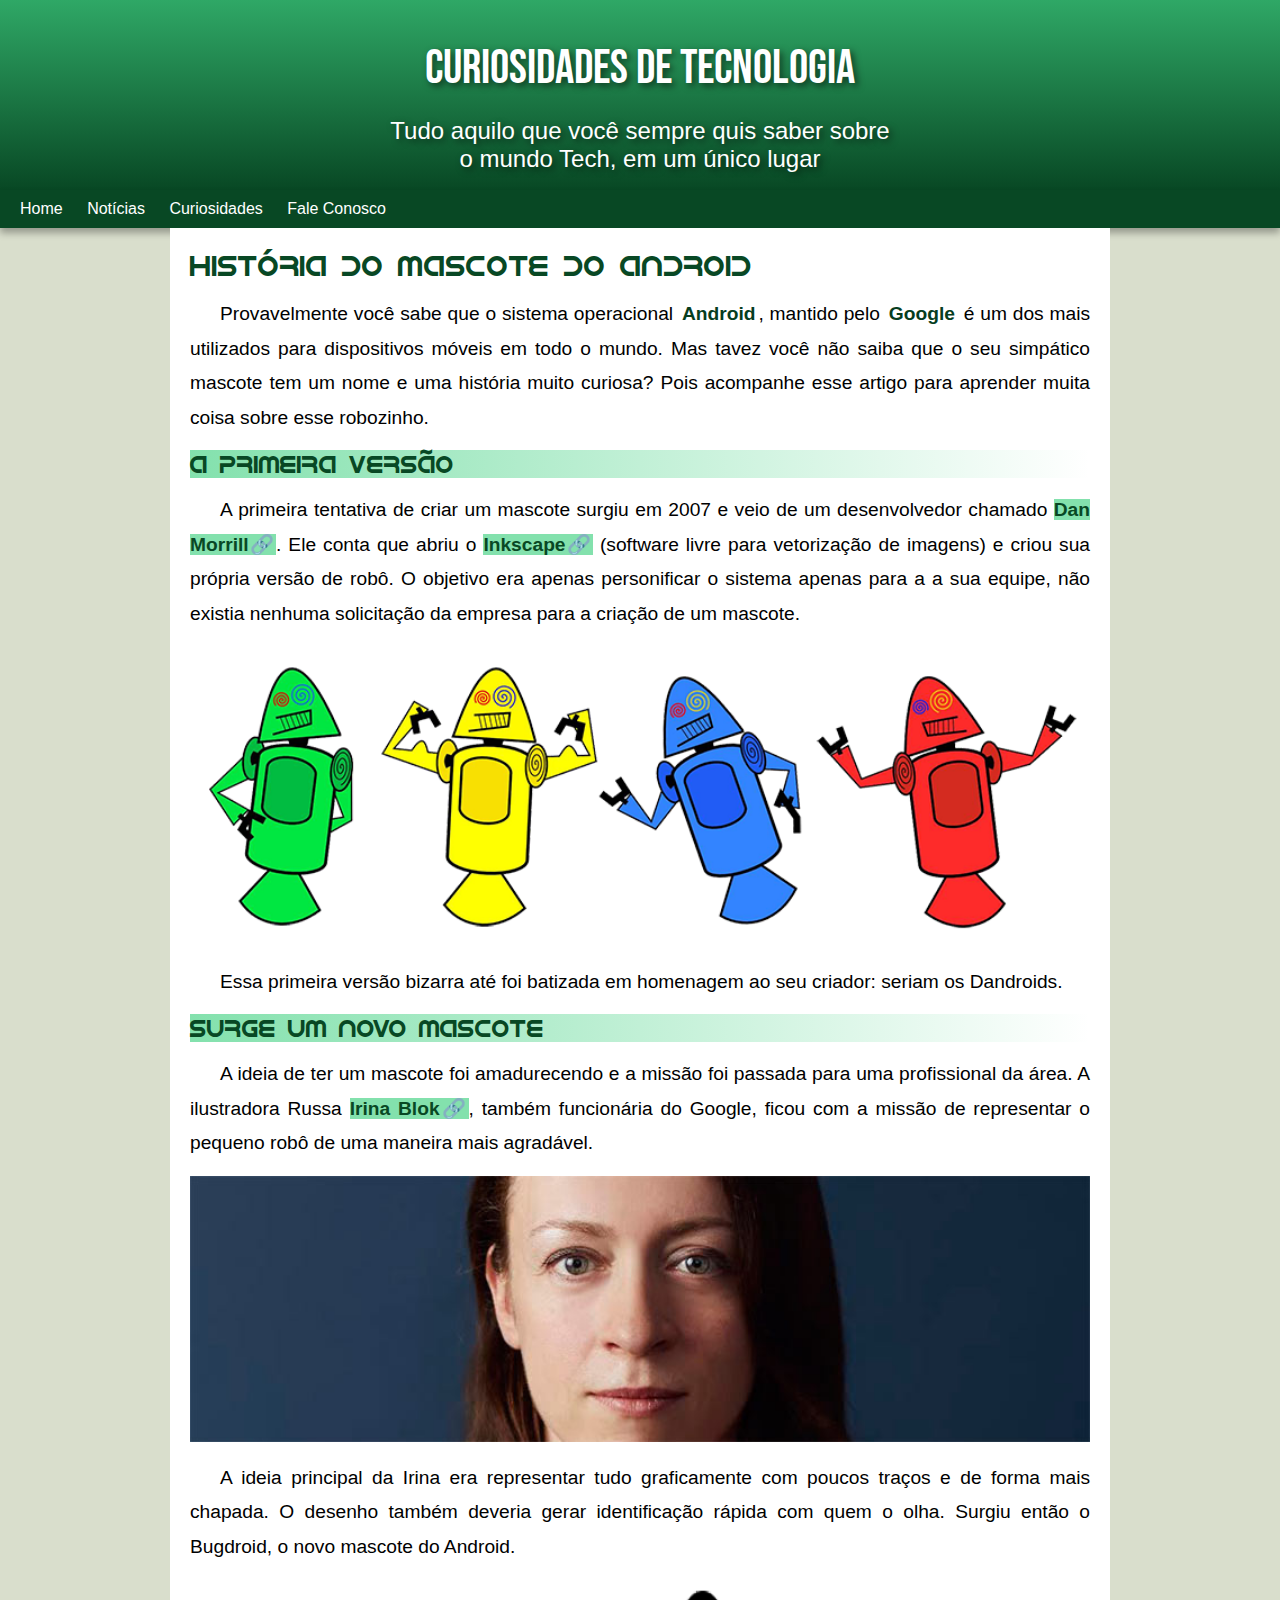
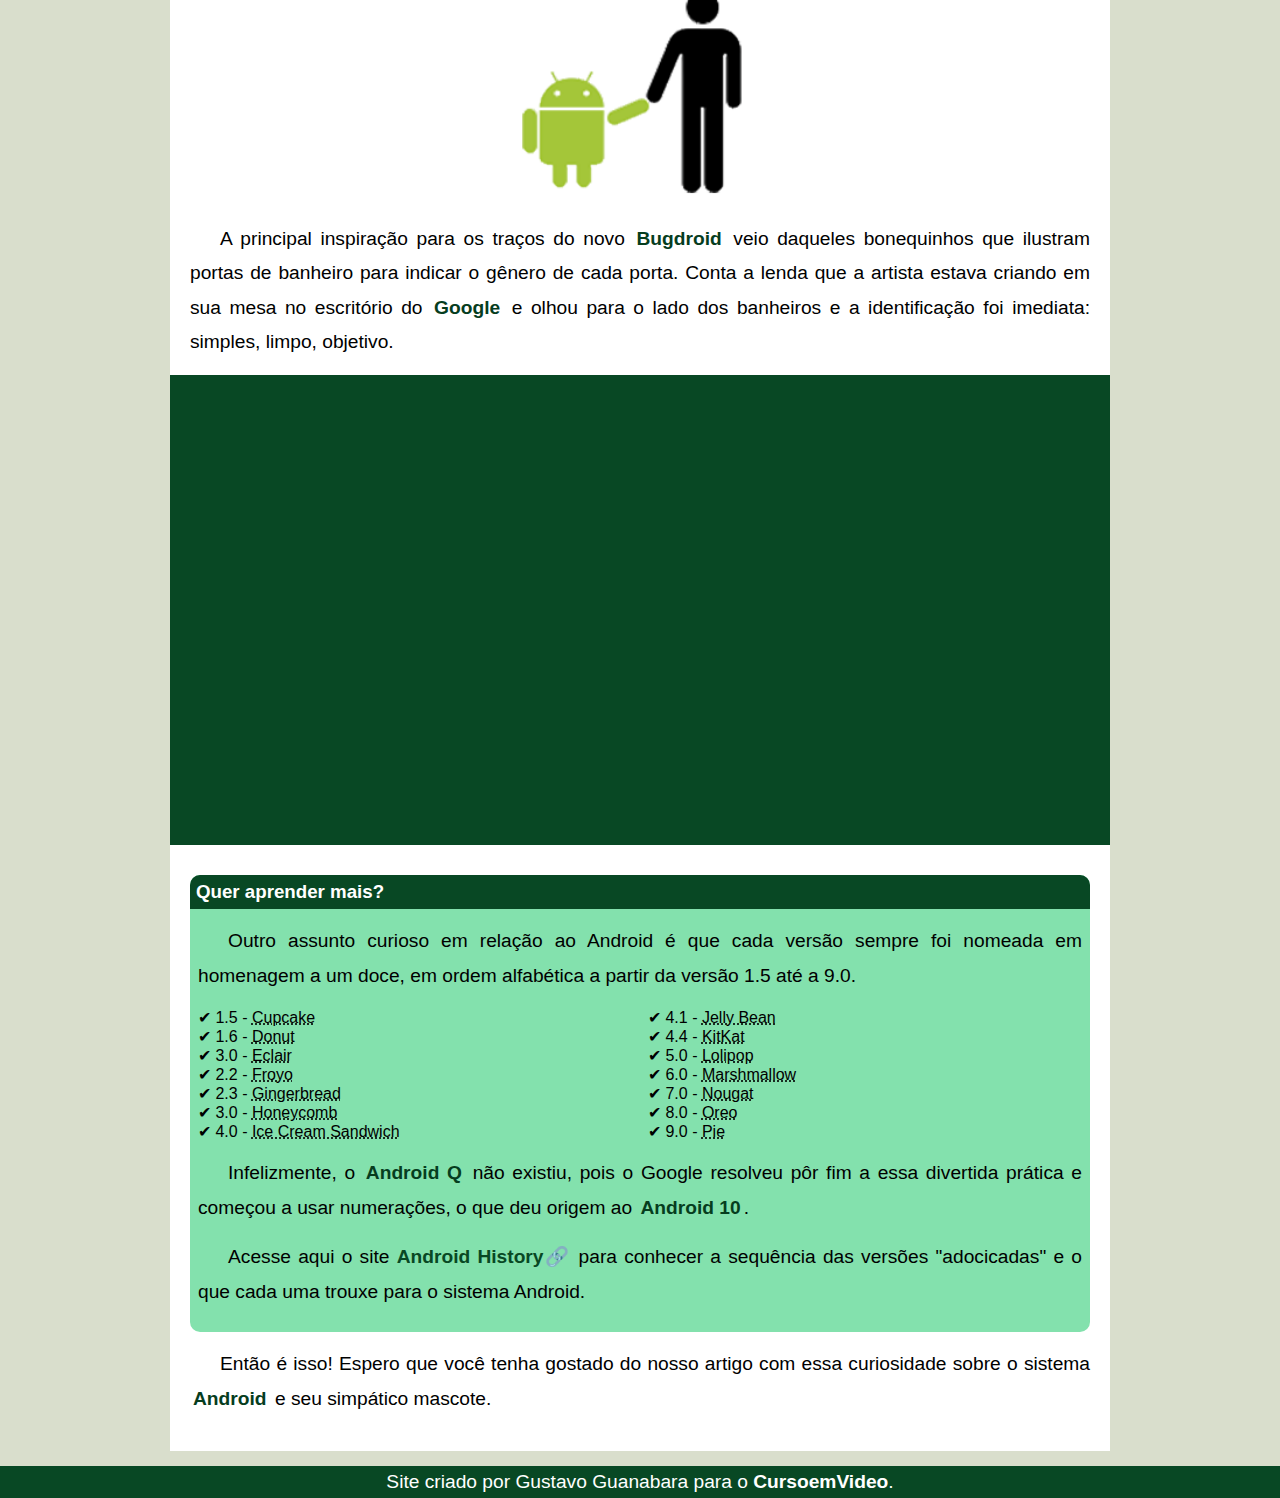
<file: index.html>
<!DOCTYPE html>
<html lang="pt-br">
<head>
    <meta charset="UTF-8">
    <meta http-equiv="X-UA-Compatible" content="IE=edge">
    <meta name="viewport" content="width=device-width, initial-scale=1.0">
    <title>Desafio 10</title>
    <link rel="stylesheet" href="android.css">
</head>
<body>
    <header>
        <h1>Curiosidades de Tecnologia</h1>
        <p>Tudo aquilo que você sempre quis saber sobre o mundo Tech, em um único lugar</p>
    </header>

        <nav>  
            <a href="#">Home</a>
            <a href="#">Notícias</a>
            <a href="#">Curiosidades</a>
            <a href="#">Fale Conosco</a>
        </nav>

    <main>

        <article>
            <h1>História do Mascote do Android</h1>
            <p>Provavelmente você sabe que o sistema operacional <strong>Android</strong>, mantido pelo <strong>Google</strong> é um dos mais utilizados para dispositivos móveis em todo o mundo. Mas tavez você não saiba que o seu simpático mascote tem um nome e uma história muito curiosa? Pois acompanhe esse artigo para aprender muita coisa sobre esse robozinho.</p>

            <h2>A primeira versão</h2>
            <p>A primeira tentativa de criar um mascote surgiu em 2007 e veio de um desenvolvedor chamado <a class="link" href="https://androidcommunity.com/dan-morrill-shows-us-the-android-mascot-that-almost-was-20130103/" target="_blank">Dan Morrill</a>. Ele conta que abriu o <a class="link" href="https://inkscape.org/pt-br/" target="_blank">Inkscape</a> (software livre para vetorização de imagens) e criou sua própria versão de robô. O objetivo era apenas personificar o sistema apenas para a a sua equipe, não existia nenhuma solicitação da empresa para a criação de um mascote.</p>
                
            <picture>
                <source media="(max-width: 820px)" srcset="imagens/dan-droids-pq.png">
                <img src="imagens/dan-droids.png" alt="dan-droids">
            </picture>

            <p>Essa primeira versão bizarra até foi batizada em homenagem ao seu criador: seriam os Dandroids.</p>


            <h2>Surge um novo mascote</h2>
            <p>A ideia de ter um mascote foi amadurecendo e a missão foi passada para uma profissional da área. A ilustradora Russa <a class="link" href="https://www.irinablok.com/android" target="_blank">Irina Blok</a>, também funcionária do Google, ficou com a missão de representar o pequeno robô de uma maneira mais agradável.</p>
                
            <picture>
                <source media="(max-width: 840px)" srcset="imagens/irina-blok-pq.jpg">
                <img src="imagens/irina-blok.jpg" alt="">
            </picture>

            <p>A ideia principal da Irina era representar tudo graficamente com poucos traços e de forma mais chapada. O desenho também deveria gerar identificação rápida com quem o olha. Surgiu então o Bugdroid, o novo mascote do Android.</p>
                
            <picture>

                <img id="bugdroid" src="imagens/bugdroid.png" alt="">
            </picture>

            <p>A principal inspiração para os traços do novo <strong>Bugdroid</strong> veio daqueles bonequinhos que ilustram portas de banheiro para indicar o gênero de cada porta. Conta a lenda que a artista estava criando em sua mesa no escritório do <strong>Google</strong> e olhou para o lado dos banheiros e a identificação foi imediata: simples, limpo, objetivo.</p>

            <div id="video"><iframe width="560" height="315" src="https://www.youtube.com/embed/l2UDgpLz20M" title="YouTube video player" frameborder="0" allow="accelerometer; autoplay; clipboard-write; encrypted-media; gyroscope; picture-in-picture" allowfullscreen></iframe></div>
            
            <aside>
                <h3>Quer aprender mais? </h3>
                
                <p>Outro assunto curioso em relação ao Android é que cada versão sempre foi nomeada em homenagem a um doce, em ordem alfabética a partir da versão 1.5 até a 9.0.</p>
                
                <ul type= >  
                    <li>1.5 - <abbr title="Bolo de copo">Cupcake</abbr></li>
                    <li>1.6 - <abbr title="Rosquinha">Donut</abbr></li>
                    <li>3.0 - <abbr title="bomba">Eclair</abbr></li>
                    <li>2.2 - <abbr title="Iorgut congelado">Froyo</abbr></li>
                    <li>2.3 - <abbr title="Biscoito de gengibre">Gingerbread</abbr></li>
                    <li>3.0 - <abbr title="Favo de mel">Honeycomb</abbr></li>
                    <li>4.0 - <abbr title="Saundu~iche de sorvete">Ice Cream Sandwich</abbr></li>
                    <li>4.1 - <abbr title="Kujuba">Jelly Bean</abbr></li>
                    <li>4.4 - <abbr title="KitKat">KitKat</abbr></li>
                    <li>5.0 - <abbr title="pirulito">Lolipop</abbr></li>
                    <li>6.0 - <abbr title="Marshmallow">Marshmallow</abbr></li>
                    <li>7.0 - <abbr title="Torrone">Nougat</abbr></li>
                    <li>8.0 - <abbr title="Oreo">Oreo</abbr></li>
                    <li>9.0 - <abbr title="Torta">Pie</abbr></li>
                </ul>
                
                <p>Infelizmente, o <strong>Android Q</strong> não existiu, pois o Google resolveu pôr fim a essa divertida prática e começou a usar numerações, o que deu origem ao <strong>Android 10</strong>.</p>
                
                <p>Acesse aqui o site <a class="link" href="https://www.android.com/intl/en_uk/history/#/donut" target="_blank">Android History</a> para conhecer a sequência das versões "adocicadas" e o que cada uma trouxe para o sistema Android.</p>
                
            </aside>
            
            <p>Então é isso! Espero que você tenha gostado do nosso artigo com essa curiosidade sobre o sistema <strong>Android</strong> e seu simpático mascote.</p>

            </article>  
        </main>
    <footer>
        <p>Site criado por Gustavo Guanabara para o <a href="https://www.youtube.com/c/CursoemV%C3%ADdeo">CursoemVideo</a>.</p>
    </footer>
</body>
</html>
</file>
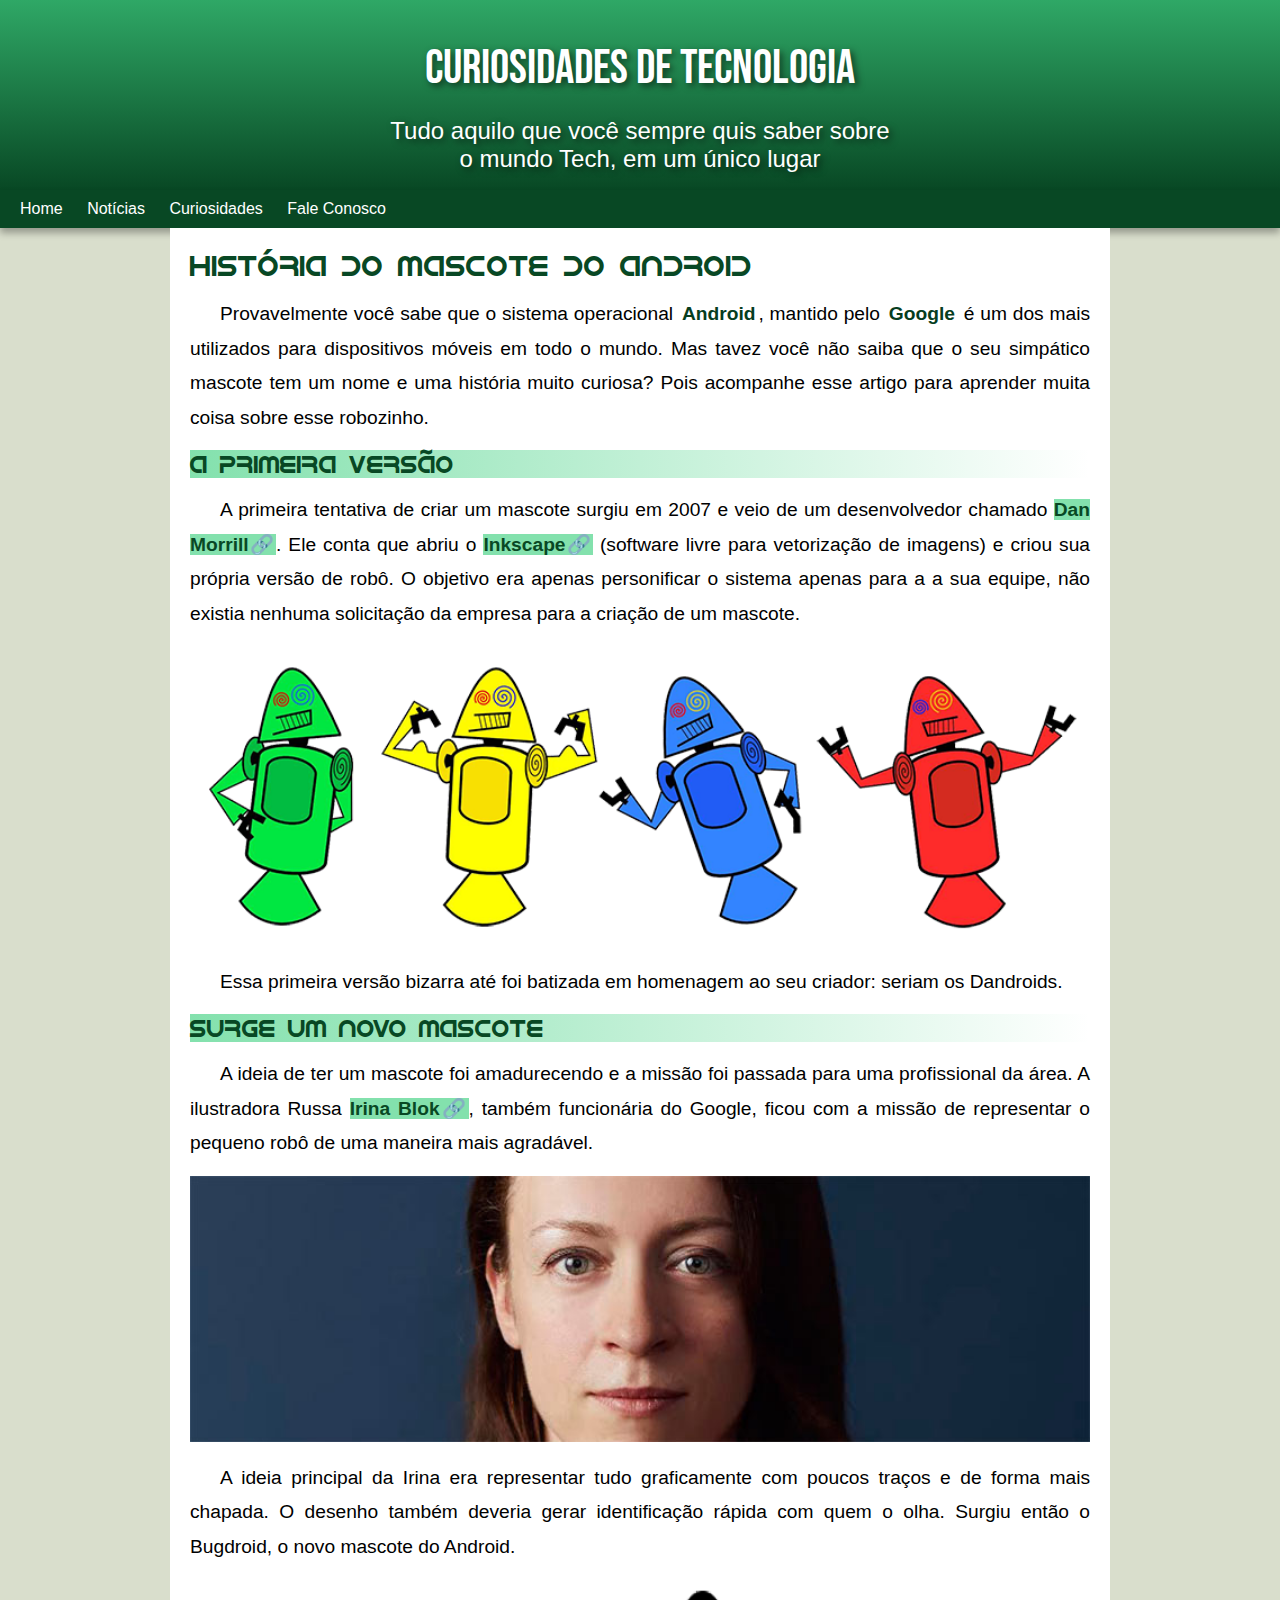
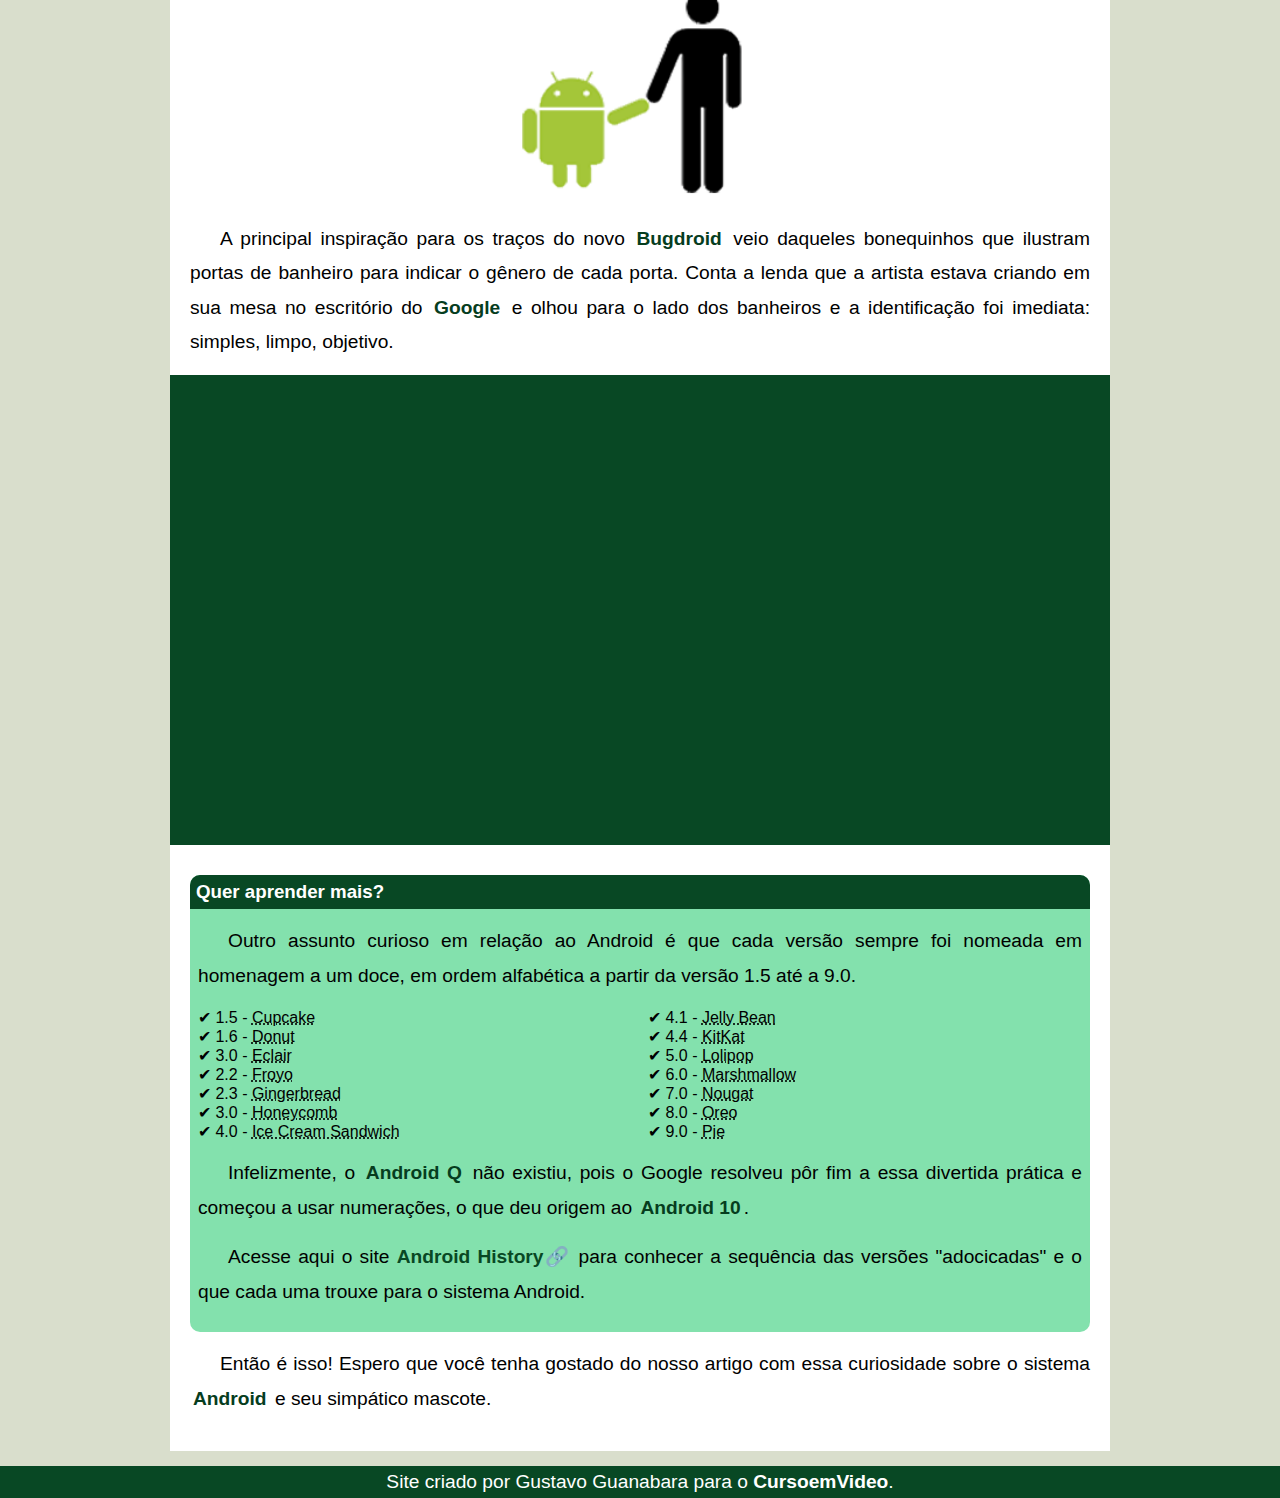
<file: android.html>
<!DOCTYPE html>
<html lang="pt-br">
<head>
    <meta charset="UTF-8">
    <meta http-equiv="X-UA-Compatible" content="IE=edge">
    <meta name="viewport" content="width=device-width, initial-scale=1.0">
    <title>Desafio 10</title>
    <link rel="stylesheet" href="android.css">
</head>
<body>
    <header>
        <h1>Curiosidades de Tecnologia</h1>
        <p>Tudo aquilo que você sempre quis saber sobre o mundo Tech, em um único lugar</p>
    </header>

        <nav>  
            <a href="#">Home</a>
            <a href="#">Notícias</a>
            <a href="#">Curiosidades</a>
            <a href="#">Fale Conosco</a>
        </nav>

    <main>

        <article>
            <h1>História do Mascote do Android</h1>
            <p>Provavelmente você sabe que o sistema operacional <strong>Android</strong>, mantido pelo <strong>Google</strong> é um dos mais utilizados para dispositivos móveis em todo o mundo. Mas tavez você não saiba que o seu simpático mascote tem um nome e uma história muito curiosa? Pois acompanhe esse artigo para aprender muita coisa sobre esse robozinho.</p>

            <h2>A primeira versão</h2>
            <p>A primeira tentativa de criar um mascote surgiu em 2007 e veio de um desenvolvedor chamado <a class="link" href="https://androidcommunity.com/dan-morrill-shows-us-the-android-mascot-that-almost-was-20130103/" target="_blank">Dan Morrill</a>. Ele conta que abriu o <a class="link" href="https://inkscape.org/pt-br/" target="_blank">Inkscape</a> (software livre para vetorização de imagens) e criou sua própria versão de robô. O objetivo era apenas personificar o sistema apenas para a a sua equipe, não existia nenhuma solicitação da empresa para a criação de um mascote.</p>
                
            <picture>
                <source media="(max-width: 820px)" srcset="imagens/dan-droids-pq.png">
                <img src="imagens/dan-droids.png" alt="dan-droids">
            </picture>

            <p>Essa primeira versão bizarra até foi batizada em homenagem ao seu criador: seriam os Dandroids.</p>


            <h2>Surge um novo mascote</h2>
            <p>A ideia de ter um mascote foi amadurecendo e a missão foi passada para uma profissional da área. A ilustradora Russa <a class="link" href="https://www.irinablok.com/android" target="_blank">Irina Blok</a>, também funcionária do Google, ficou com a missão de representar o pequeno robô de uma maneira mais agradável.</p>
                
            <picture>
                <source media="(max-width: 840px)" srcset="imagens/irina-blok-pq.jpg">
                <img src="imagens/irina-blok.jpg" alt="">
            </picture>

            <p>A ideia principal da Irina era representar tudo graficamente com poucos traços e de forma mais chapada. O desenho também deveria gerar identificação rápida com quem o olha. Surgiu então o Bugdroid, o novo mascote do Android.</p>
                
            <picture>

                <img id="bugdroid" src="imagens/bugdroid.png" alt="">
            </picture>

            <p>A principal inspiração para os traços do novo <strong>Bugdroid</strong> veio daqueles bonequinhos que ilustram portas de banheiro para indicar o gênero de cada porta. Conta a lenda que a artista estava criando em sua mesa no escritório do <strong>Google</strong> e olhou para o lado dos banheiros e a identificação foi imediata: simples, limpo, objetivo.</p>

            <div id="video"><iframe width="560" height="315" src="https://www.youtube.com/embed/l2UDgpLz20M" title="YouTube video player" frameborder="0" allow="accelerometer; autoplay; clipboard-write; encrypted-media; gyroscope; picture-in-picture" allowfullscreen></iframe></div>
            
            <aside>
                <h3>Quer aprender mais? </h3>
                
                <p>Outro assunto curioso em relação ao Android é que cada versão sempre foi nomeada em homenagem a um doce, em ordem alfabética a partir da versão 1.5 até a 9.0.</p>
                
                <ul type= >  
                    <li>1.5 - <abbr title="Bolo de copo">Cupcake</abbr></li>
                    <li>1.6 - <abbr title="Rosquinha">Donut</abbr></li>
                    <li>3.0 - <abbr title="bomba">Eclair</abbr></li>
                    <li>2.2 - <abbr title="Iorgut congelado">Froyo</abbr></li>
                    <li>2.3 - <abbr title="Biscoito de gengibre">Gingerbread</abbr></li>
                    <li>3.0 - <abbr title="Favo de mel">Honeycomb</abbr></li>
                    <li>4.0 - <abbr title="Saundu~iche de sorvete">Ice Cream Sandwich</abbr></li>
                    <li>4.1 - <abbr title="Kujuba">Jelly Bean</abbr></li>
                    <li>4.4 - <abbr title="KitKat">KitKat</abbr></li>
                    <li>5.0 - <abbr title="pirulito">Lolipop</abbr></li>
                    <li>6.0 - <abbr title="Marshmallow">Marshmallow</abbr></li>
                    <li>7.0 - <abbr title="Torrone">Nougat</abbr></li>
                    <li>8.0 - <abbr title="Oreo">Oreo</abbr></li>
                    <li>9.0 - <abbr title="Torta">Pie</abbr></li>
                </ul>
                
                <p>Infelizmente, o <strong>Android Q</strong> não existiu, pois o Google resolveu pôr fim a essa divertida prática e começou a usar numerações, o que deu origem ao <strong>Android 10</strong>.</p>
                
                <p>Acesse aqui o site <a class="link" href="https://www.android.com/intl/en_uk/history/#/donut" target="_blank">Android History</a> para conhecer a sequência das versões "adocicadas" e o que cada uma trouxe para o sistema Android.</p>
                
            </aside>
            
            <p>Então é isso! Espero que você tenha gostado do nosso artigo com essa curiosidade sobre o sistema <strong>Android</strong> e seu simpático mascote.</p>

        </article>  
        </main>
    <footer>
        <p>Site criado por Gustavo Guanabara para o <a href="https://www.youtube.com/c/CursoemV%C3%ADdeo">CursoemVideo</a>.</p>
    </footer>
</body>
</html>
</file>
<file: android.css>
@charset "UTF-8";

@import url('https://fonts.googleapis.com/css2?family=Bebas+Neue&family=Roboto&family=Shadows+Into+Light&display=swap');

@font-face {
    font-family: 'idroid';
    src: url(fontes/idroid.otf);
}

:root{
 --cor0: #d9decc;
 --cor1: #83E1AD;
 --cor2: #3DDC84;
 --cor3: #2FA866;
 --cor4: #084824;

 --fontePadrao: Arial, Verdana, Helvetica, sans-serif;
 --fontDestaque: 'Bebas Neue', cursive;
 --fontAndroid: 'idroid', cursive;
}

*{
    margin: 0px;
    padding: 0px;
}
strong{
    font-weight: bolder;
    color: #063D1E;
    padding: 3px;
}

/*Corpo*/
body{
    background-color: var(--cor0);
    font-family: var(--fontePadrao);
}

/*Cabeçalho*/
header{
    padding-top: 40px;
    text-align: center;
    min-height: 150px;
    background-image: linear-gradient(to bottom, var(--cor3), var(--cor4));

}

header h1{
    color: white;
    font-family: var(--fontDestaque);
    font-weight: normal;
    font-size: 3em;
    margin-bottom: 20px;
    text-shadow: 3px 3px 7px #00000094;
}

header p{
    margin: auto;
    color: white;
    font-family: var(--fontePadrao);
    font-size: 1.5em;
    max-width: 500px;
    padding: 0px 10px 0px 10px;
    text-shadow: 3px 3px 7px #00000094;
}

nav{
    background-color: var(--cor4);
    padding: 10px;
    box-shadow: 0px 5px 7px #0000004e;
}

nav a{
    padding: 10px;
    color: white;
    text-decoration: none;
    border-radius: 5px;
    transition-duration: .8s;
}

nav a:hover{
    background-color: rgba(255, 255, 255, 0.209);
}

/*principal*/
main{
    margin: auto;
    background-color: white;
    padding: 20px;

    min-width: 320px;
    max-width: 900px;
}

main h1{
    font-family: var(--fontAndroid);
    font-weight: normal;
    font-size: 1.8em;
    color: var(--cor4);
}

main h2{
    background-image: linear-gradient(to right, var(--cor1), transparent);
    font-family: var(--fontAndroid);
    font-weight: normal;
    color: var(--cor4);
}

main p{
    margin: 15px 0px 15px 0px;
    text-align: justify;
    text-indent: 30px;
    font-size: 1.2em;
    line-height: 1.8em;
}

main  img{
    width: 100%;
}

img#bugdroid{
    max-width: 350px;
    display: block;
    margin: auto;
}

#video{
    padding: 20px;
    margin: 0px -20px 30px -20px;
    background-color: var(--cor4);
    padding-bottom: 50%;
    position: relative;
}

#video > iframe{
    position: absolute;
    top: 3%.1;
    left: 8%;
    height:93% ;
    width: 83%;
}

/*link<main*/
.link{
    font-weight: bolder;
    color: var(--cor4);
    text-decoration: none;
    background-color: var(--cor1);
}

.link:hover{
    text-decoration: underline;
    color: var(--cor3);
}

.link::after{
    content: '🔗';
}

aside{
    border-radius: 10px;
    padding: 8px;
    background-color: var(--cor1);
}

aside > h3{
    margin: -8px -8px 0px -8px;
    padding: 6px;
    border-radius: 10px 10px 0px 0px;
    background-color: var(--cor4);
    color: white;
}

aside ul{
    list-style-position: inside;
    list-style-type: '✔ ';
    columns: 2;
}

/*fim*/
footer{
    padding: 5px;
    margin-top: 15px;
    background-color: var(--cor4);
    text-align: center;
    font-size: 1.2em;
    color: white;
}

footer a{
    color: white;
    text-decoration: none;
    font-weight: bold;
}

footer a:hover{
        text-decoration: underline;
        color: var(--cor1);
}
</file>
